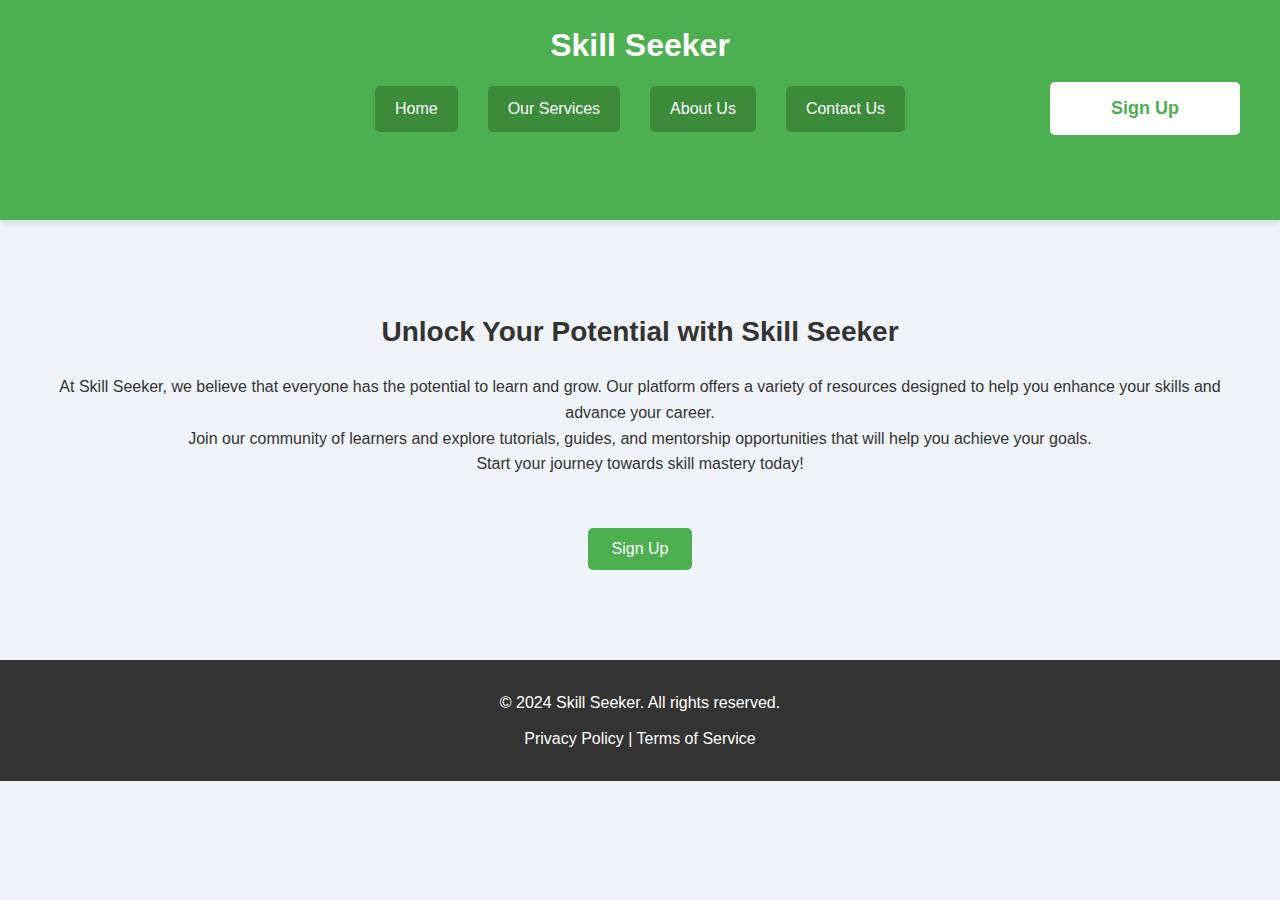
<file: index.html>
<!DOCTYPE html>
<html lang="en">
<head>
    <meta charset="UTF-8">
    <meta name="viewport" content="width=device-width, initial-scale=1.0">
    <title>Skill Seeker - Home</title>
    <link rel="stylesheet" href="style.css">
</head>
<body>
    <header>
        <div>
            <h1>Skill Seeker</h1>
        </div>
        <div class="navbar">
            <a href="index.html">Home</a>
            <a href="Services.html">Our Services</a>
            <a href="Aboutus.html">About Us</a>
            <a href="contact.html">Contact Us</a>
        </div>
        <div class="sign-up-container">
            <a href="signup.html" class="sign-up-button">Sign Up</a>
        </div>
    </header>
   
    <main>
        <div>
            <h2>Unlock Your Potential with Skill Seeker</h2>
            <p>At Skill Seeker, we believe that everyone has the potential to learn and grow. Our platform offers a variety of resources designed to help you enhance your skills and advance your career.</p>
            <p>Join our community of learners and explore tutorials, guides, and mentorship opportunities that will help you achieve your goals.</p>
            <p>Start your journey towards skill mastery today!</p>
        </div>
        <BR><br>
        <button><a href="signup.html">Sign Up</a></button>
       
    </main>
    <footer>
        <div>
            © 2024 Skill Seeker. All rights reserved.
        </div>
        <div>Privacy Policy | Terms of Service</div>
    </footer>
</body>
</html>
</file>
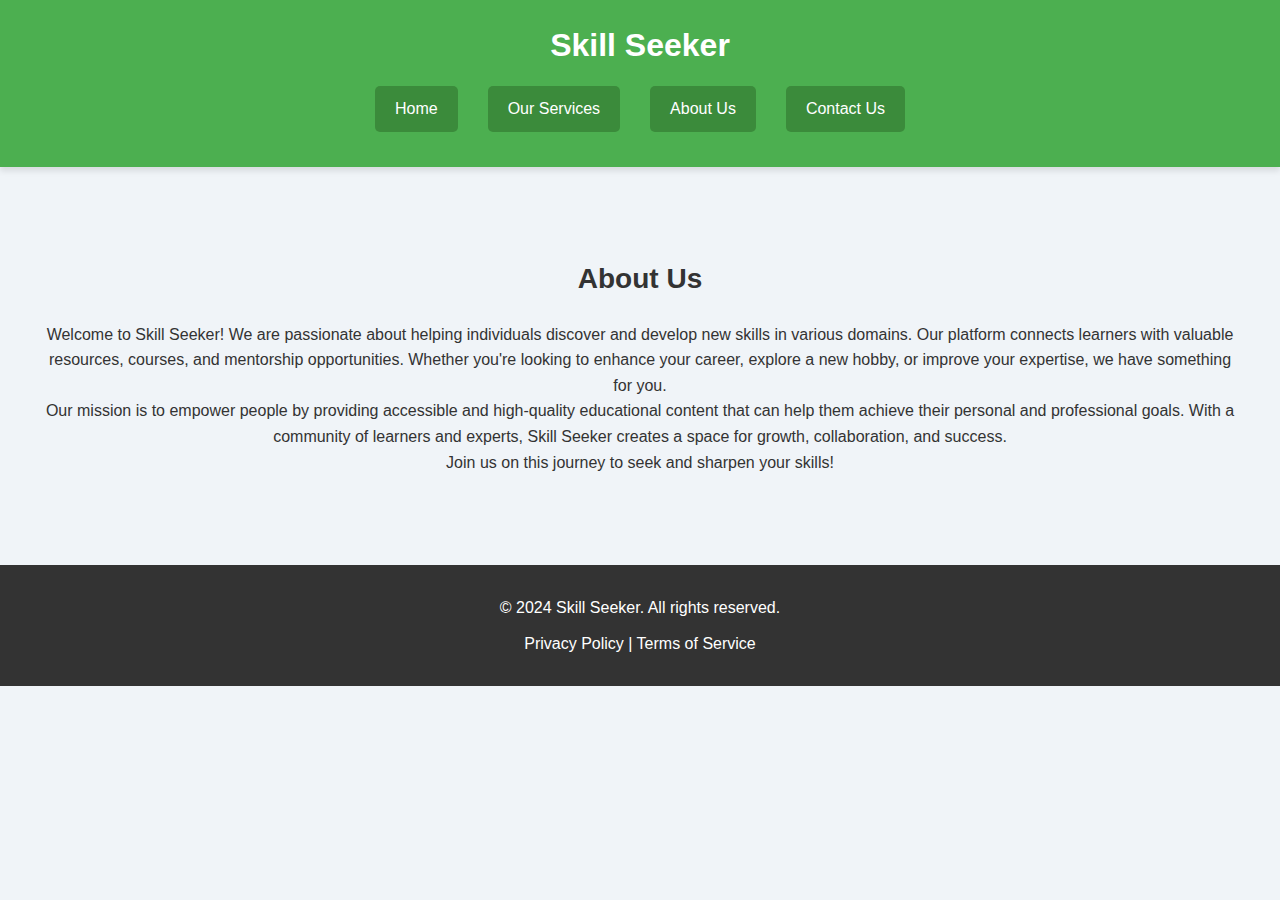
<file: Aboutus.html>
<!DOCTYPE html>
<html lang="en">
<head>
    <meta charset="UTF-8">
    <meta name="viewport" content="width=device-width, initial-scale=1.0">
    <title>About Us - Skill Seeker</title>
    <link rel="stylesheet" href="style.css">
</head>
<body>
    <header>
        <div>
            <h1>Skill Seeker</h1>
        </div>
        <div class="navbar">
           <a href="index.html">Home</a>
           <a href="Services.html">Our Services</a>
           <a href="Aboutus.html">About Us</a>
           <a href="contact.html">Contact Us</a>
        </div>
    </header>

    <main>
        <div class="content-container">
            <h2>About Us</h2>
            <p>
                Welcome to Skill Seeker! We are passionate about helping individuals discover and develop new skills in various domains.
                Our platform connects learners with valuable resources, courses, and mentorship opportunities. Whether you're looking to 
                enhance your career, explore a new hobby, or improve your expertise, we have something for you.
            </p>
            <p>
                Our mission is to empower people by providing accessible and high-quality educational content that can help them achieve 
                their personal and professional goals. With a community of learners and experts, Skill Seeker creates a space for growth, 
                collaboration, and success.
            </p>
            <p>
                Join us on this journey to seek and sharpen your skills!
            </p>
        </div>
    </main>

    <footer>
        <div>
            © 2024 Skill Seeker. All rights reserved.
        </div>
        <div>Privacy Policy | Terms of Service</div>
    </footer>
</body>
</html>
</file>
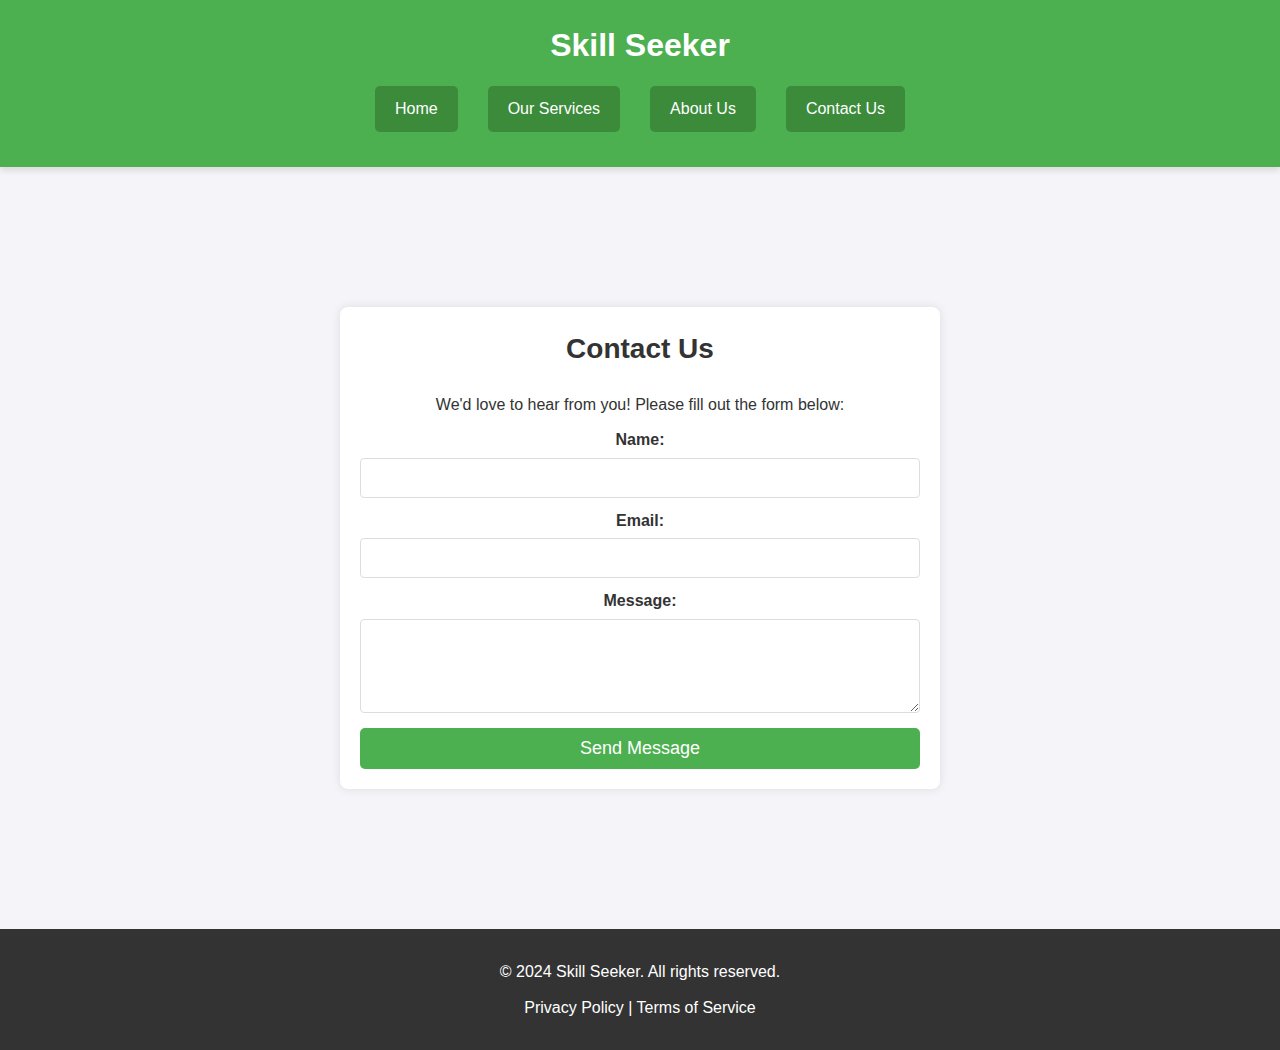
<file: contact.html>
<!DOCTYPE html>
<html lang="en">
<head>
    <meta charset="UTF-8">
    <meta name="viewport" content="width=device-width, initial-scale=1.0">
    <title>Contact Us - Skill Seeker</title>
    <link rel="stylesheet" href="style.css">
    <style>
        /* General Body Styling */
        body {
            font-family: Arial, sans-serif;
            margin: 0;
            padding: 0;
            background-color: #f4f4f9;
            color: #333;
        }

        /* Header Styling */
        header {
            background-color: #4CAF50;
            padding: 20px;
            text-align: center;
            color: white;
        }

        .navbar {
            margin-top: 15px;
        }

        /* Content Container */
        .content-container {
            max-width: 600px;
            margin: 50px auto;
            padding: 20px;
            background-color: white;
            border-radius: 8px;
            box-shadow: 0 0 10px rgba(0, 0, 0, 0.1);
        }

        /* Form Styling */
        .contact-form {
            display: flex;
            flex-direction: column;
        }

        .contact-form label {
            margin-top: 10px;
            font-weight: bold;
        }

        .contact-form input,
        .contact-form textarea {
            padding: 10px;
            margin-top: 5px;
            border: 1px solid #ddd;
            border-radius: 4px;
            font-size: 16px;
        }

        .contact-form button {
            margin-top: 15px;
            padding: 10px;
            background-color: #4CAF50;
            color: white;
            border: none;
            border-radius: 5px;
            font-size: 18px;
            cursor: pointer;
        }

        .contact-form button:hover {
            background-color: #45a049;
        }

        /* Footer Styling */
        footer {
            background-color: #333;
            padding: 20px;
            color: white;
            text-align: center;
        }
    </style>
</head>
<body>
    <header>
        <div>
            <h1>Skill Seeker</h1>
        </div>
        <nav class="navbar">
           <a href="index.html">Home</a>
           <a href="Services.html">Our Services</a>
           <a href="Aboutus.html">About Us</a>
           <a href="contact.html">Contact Us</a>
        </nav>
    </header>

    <main>
        <div class="content-container">
            <h2>Contact Us</h2>
            <p>We'd love to hear from you! Please fill out the form below:</p>

            <form class="contact-form">
                <label for="name">Name:</label>
                <input type="text" id="name" name="name" required>

                <label for="email">Email:</label>
                <input type="email" id="email" name="email" required>

                <label for="message">Message:</label>
                <textarea id="message" name="message" rows="4" required></textarea>

                <button type="submit">Send Message</button>
            </form>
        </div>
    </main>

    <footer>
        <div>
            © 2024 Skill Seeker. All rights reserved.
        </div>
        <div>Privacy Policy | Terms of Service</div>
    </footer>
</body>
</html>
</file>
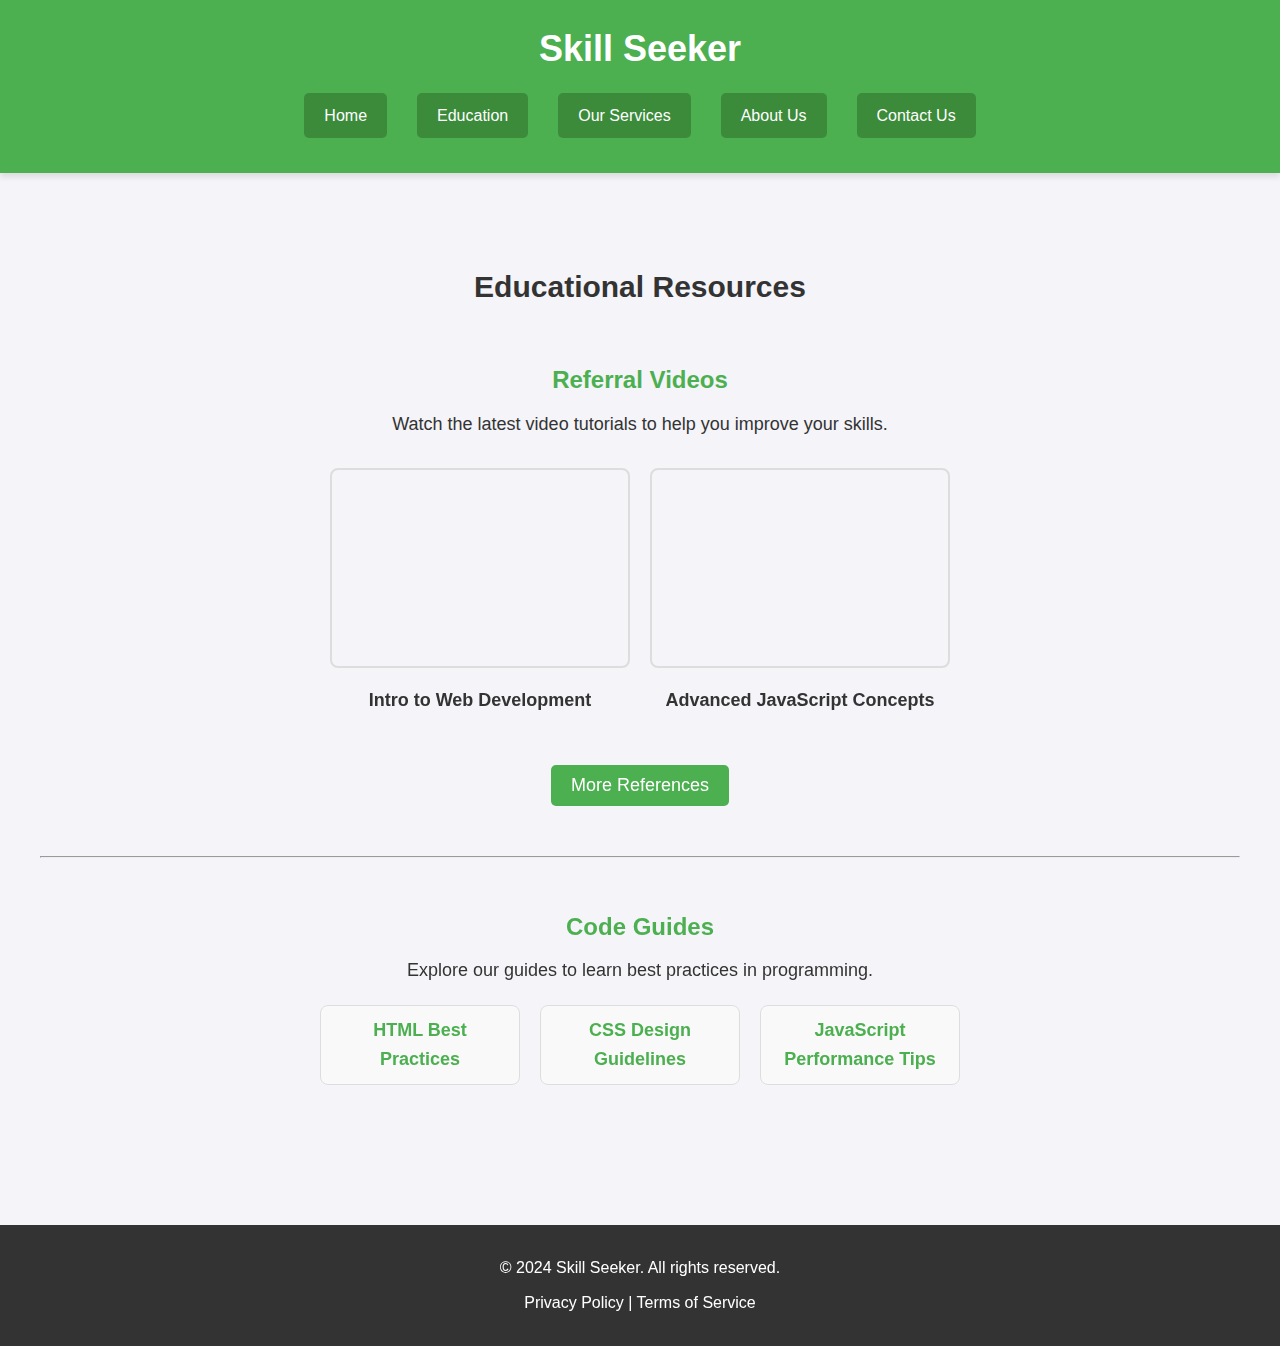
<file: Education.html>
<!DOCTYPE html>
                <html lang="en">
                <head>
                    <meta charset="UTF-8">
                    <meta name="viewport" content="width=device-width, initial-scale=1.0">
                    <title>Education - Skill Seeker</title>
                    <link rel="stylesheet" href="style.css">
                    <link rel="stylesheet" href="education.css">
                </head>
                <body>
                    <header>
                        <div>
                            <h1>Skill Seeker</h1>
                        </div>
                        <nav class="navbar">
                           <a href="index.html">Home</a>
                           <a href="Education.html">Education</a>
                           <a href="Services.html">Our Services</a>
                           <a href="Aboutus.html">About Us</a>
                           <a href="contact.html">Contact Us</a>
                        </nav>
                    </header>
                
                    <main>
                        <div class="content-container">
                            <h2>Educational Resources</h2>
                
                            <!-- Referral Video Section -->
                            <section class="video-section">
                                <h3>Referral Videos</h3>
                                <p>Watch the latest video tutorials to help you improve your skills.</p>
                                <div class="video-grid">
                                    <div class="video-item">
                                        <iframe width="300" height="200" src="https://www.youtube.com/embed/VIDEO_ID" frameborder="0" allowfullscreen></iframe>
                                        <p>Intro to Web Development</p>
                                    </div>
                                    <div class="video-item">
                                        <iframe width="300" height="200" src="https://www.youtube.com/embed/VIDEO_ID2" frameborder="0" allowfullscreen></iframe>
                                        <p>Advanced JavaScript Concepts</p>
                                    </div>
                                </div>
                                <button class="referral-button"><a href="vedio.html">More References</a></button>
                            </section>
                
                            <hr/>
                
                            <!-- Code Guide Section -->
                            <section class="code-guide-section">
                                <h3>Code Guides</h3>
                                <p>Explore our guides to learn best practices in programming.</p>
                                <ul>
                                    <li><a href="guide-html.html">HTML Best Practices</a></li>
                                    <li><a href="guide-css.html">CSS Design Guidelines</a></li>
                                    <li><a href="guide-js.html">JavaScript Performance Tips</a></li>
                                </ul>
                            </section>
                
                        </div>
                    </main>
                
                    <footer>
                        <div>
                            © 2024 Skill Seeker. All rights reserved.
                        </div>
                        <div>Privacy Policy | Terms of Service</div>
                    </footer>
                </body>
                </html>
</file>
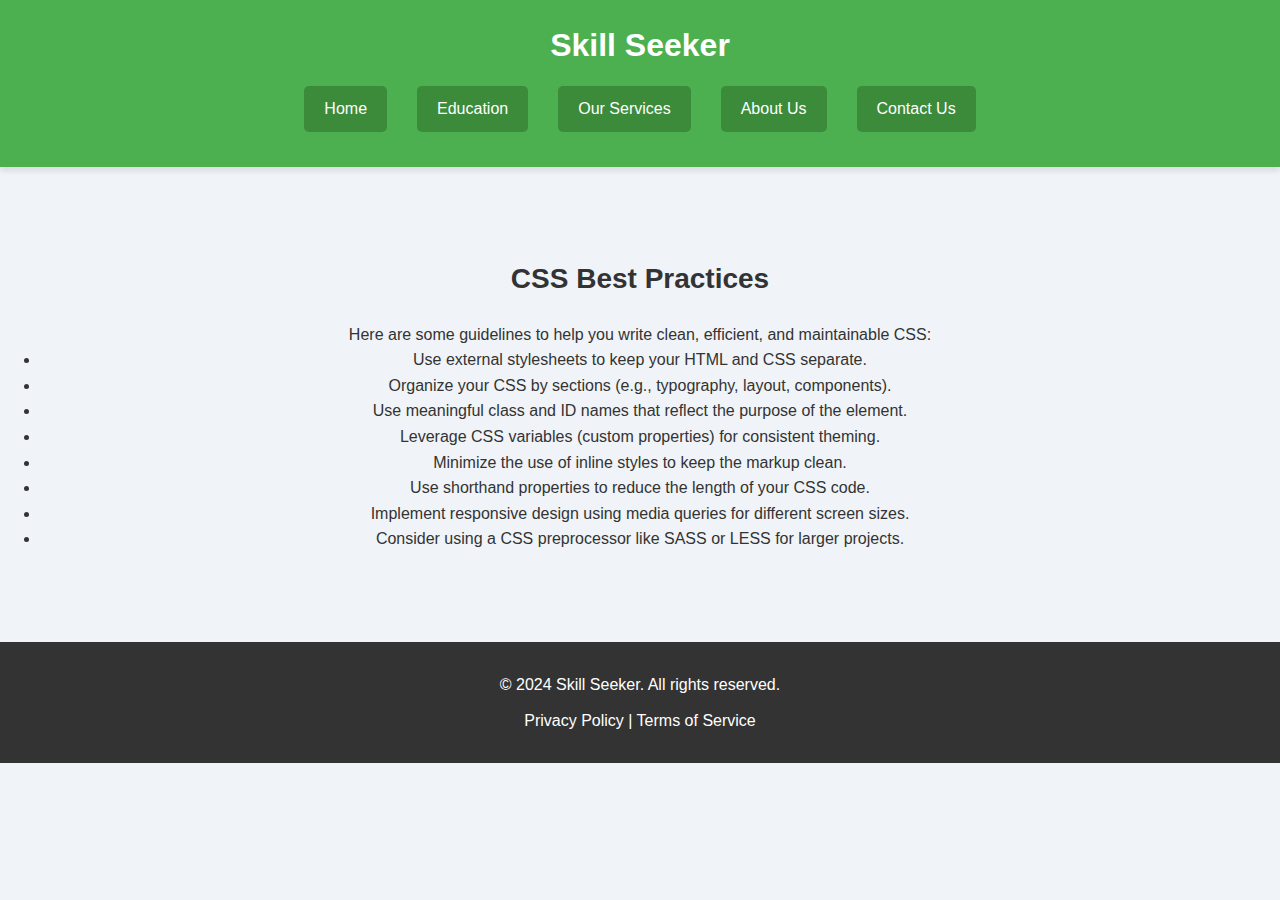
<file: guide-css.html>
<!DOCTYPE html>
<html lang="en">
<head>
    <meta charset="UTF-8">
    <meta name="viewport" content="width=device-width, initial-scale=1.0">
    <title>CSS Best Practices - Skill Seeker</title>
    <link rel="stylesheet" href="style.css">
</head>
<body>
    <header>
        <div>
            <h1>Skill Seeker</h1>
        </div>
        <div class="navbar">
           <a href="index.html">Home</a>
           <a href="Education.html">Education</a>
           <a href="Services.html">Our Services</a>
           <a href="Aboutus.html">About Us</a>
           <a href="contact.html">Contact Us</a>
        </div>
    </header>

    <main>
        <div class="content-container">
            <h2>CSS Best Practices</h2>
            <p>Here are some guidelines to help you write clean, efficient, and maintainable CSS:</p>
            <ul>
                <li>Use external stylesheets to keep your HTML and CSS separate.</li>
                <li>Organize your CSS by sections (e.g., typography, layout, components).</li>
                <li>Use meaningful class and ID names that reflect the purpose of the element.</li>
                <li>Leverage CSS variables (custom properties) for consistent theming.</li>
                <li>Minimize the use of inline styles to keep the markup clean.</li>
                <li>Use shorthand properties to reduce the length of your CSS code.</li>
                <li>Implement responsive design using media queries for different screen sizes.</li>
                <li>Consider using a CSS preprocessor like SASS or LESS for larger projects.</li>
            </ul>
        </div>
    </main>

    <footer>
        <div>
            © 2024 Skill Seeker. All rights reserved.
        </div>
        <div>Privacy Policy | Terms of Service</div>
    </footer>
</body>
</html>
</file>
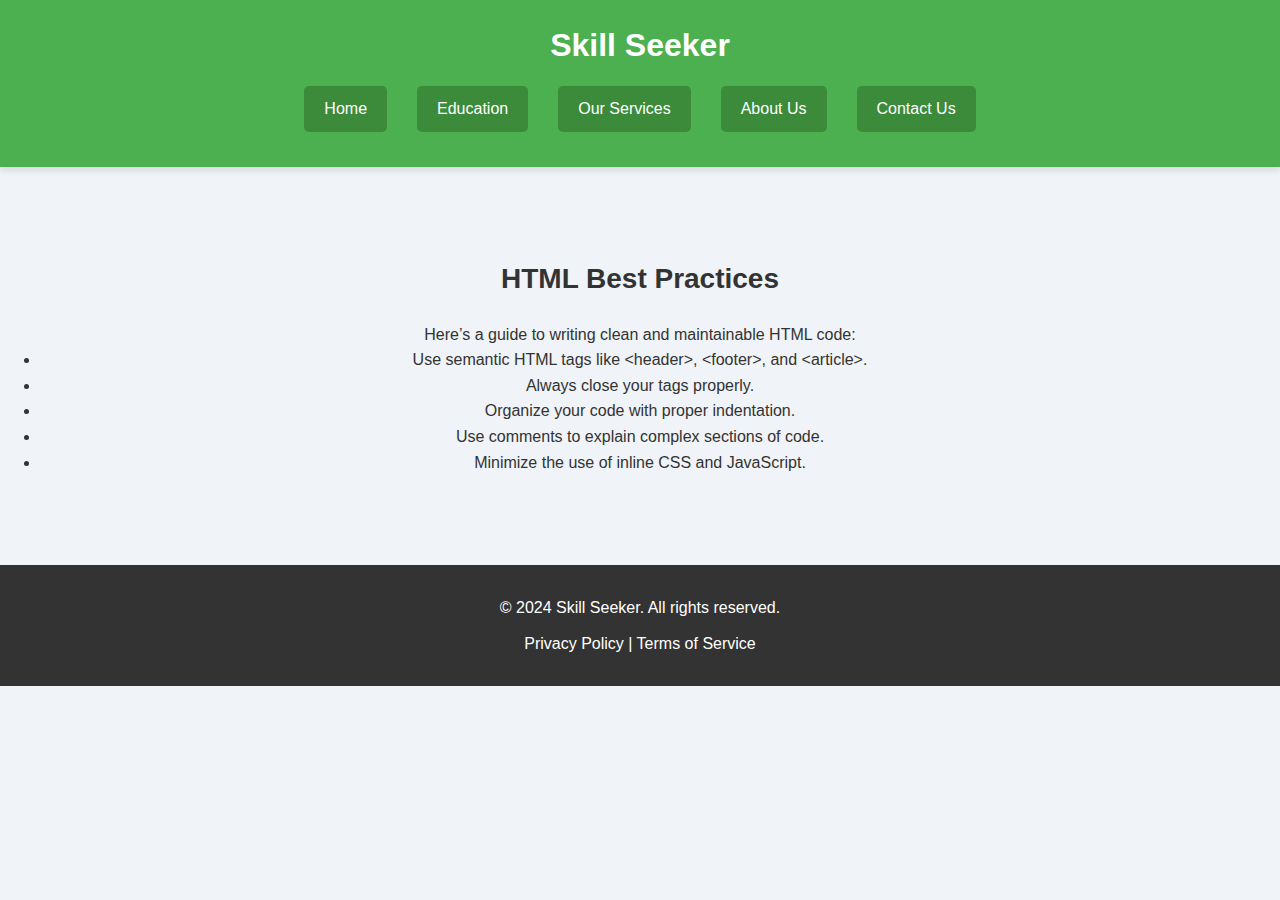
<file: guide-html.html>
<!DOCTYPE html>
<html lang="en">
<head>
    <meta charset="UTF-8">
    <meta name="viewport" content="width=device-width, initial-scale=1.0">
    <title>HTML Best Practices - Skill Seeker</title>
    <link rel="stylesheet" href="style.css">
</head>
<body>
    <header>
        <div>
            <h1>Skill Seeker</h1>
        </div>
        <div class="navbar">
           <a href="index.html">Home</a>
           <a href="Education.html">Education</a>
           <a href="Services.html">Our Services</a>
           <a href="Aboutus.html">About Us</a>
           <a href="contact.html">Contact Us</a>
        </div>
    </header>

    <main>
        <div class="content-container">
            <h2>HTML Best Practices</h2>
            <p>Here’s a guide to writing clean and maintainable HTML code:</p>
            <ul>
                <li>Use semantic HTML tags like <code>&lt;header&gt;</code>, <code>&lt;footer&gt;</code>, and <code>&lt;article&gt;</code>.</li>
                <li>Always close your tags properly.</li>
                <li>Organize your code with proper indentation.</li>
                <li>Use comments to explain complex sections of code.</li>
                <li>Minimize the use of inline CSS and JavaScript.</li>
            </ul>
        </div>
    </main>

    <footer>
        <div>
            © 2024 Skill Seeker. All rights reserved.
        </div>
        <div>Privacy Policy | Terms of Service</div>
    </footer>
</body>
</html>
</file>
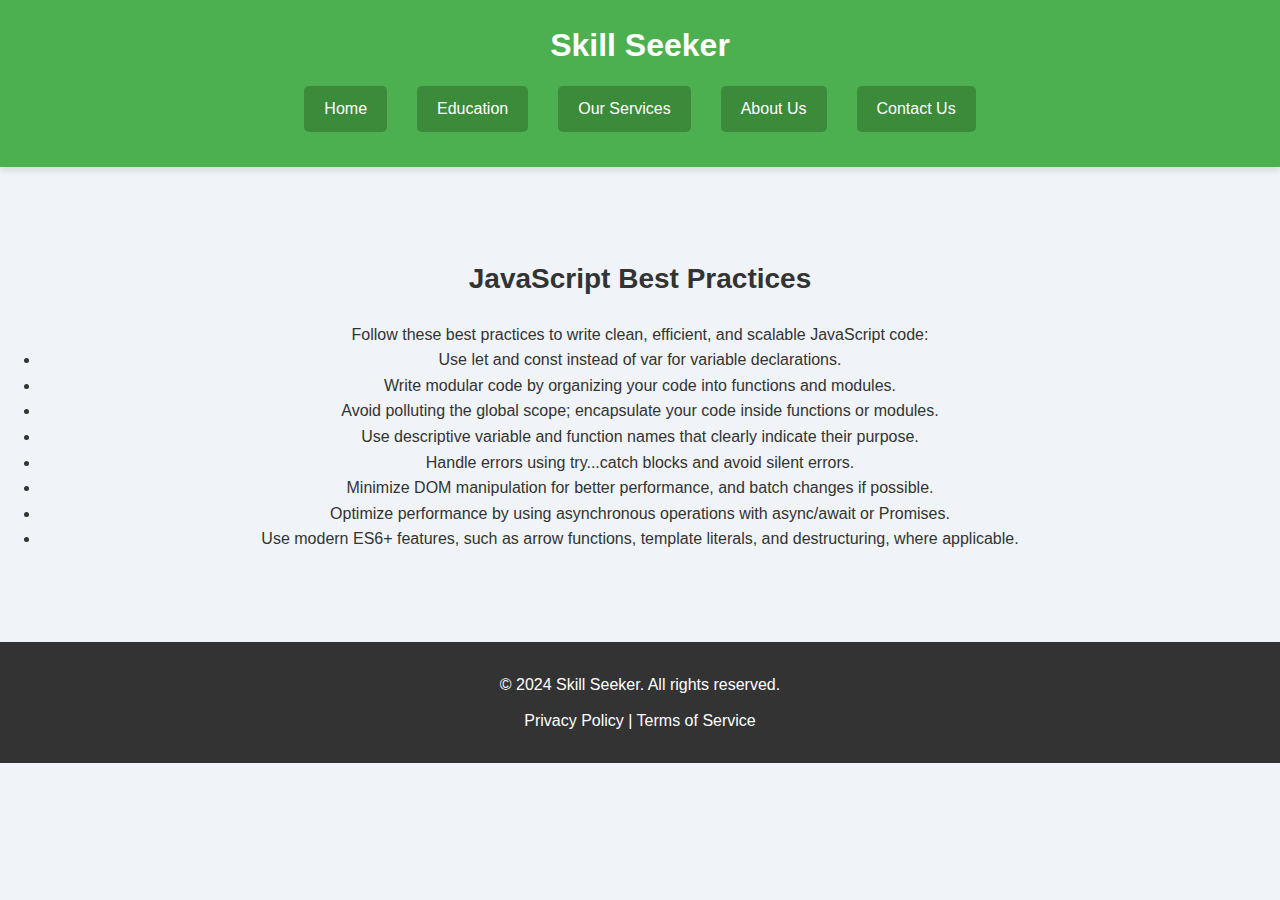
<file: guide-js.html>
<!DOCTYPE html>
<html lang="en">
<head>
    <meta charset="UTF-8">
    <meta name="viewport" content="width=device-width, initial-scale=1.0">
    <title>JavaScript Best Practices - Skill Seeker</title>
    <link rel="stylesheet" href="style.css">
</head>
<body>
    <header>
        <div>
            <h1>Skill Seeker</h1>
        </div>
        <div class="navbar">
           <a href="index.html">Home</a>
           <a href="Education.html">Education</a>
           <a href="Services.html">Our Services</a>
           <a href="Aboutus.html">About Us</a>
           <a href="contact.html">Contact Us</a>
        </div>
    </header>

    <main>
        <div class="content-container">
            <h2>JavaScript Best Practices</h2>
            <p>Follow these best practices to write clean, efficient, and scalable JavaScript code:</p>
            <ul>
                <li>Use <code>let</code> and <code>const</code> instead of <code>var</code> for variable declarations.</li>
                <li>Write modular code by organizing your code into functions and modules.</li>
                <li>Avoid polluting the global scope; encapsulate your code inside functions or modules.</li>
                <li>Use descriptive variable and function names that clearly indicate their purpose.</li>
                <li>Handle errors using <code>try...catch</code> blocks and avoid silent errors.</li>
                <li>Minimize DOM manipulation for better performance, and batch changes if possible.</li>
                <li>Optimize performance by using asynchronous operations with <code>async</code>/<code>await</code> or <code>Promises</code>.</li>
                <li>Use modern ES6+ features, such as arrow functions, template literals, and destructuring, where applicable.</li>
            </ul>
        </div>
    </main>

    <footer>
        <div>
            © 2024 Skill Seeker. All rights reserved.
        </div>
        <div>Privacy Policy | Terms of Service</div>
    </footer>
</body>
</html>
</file>
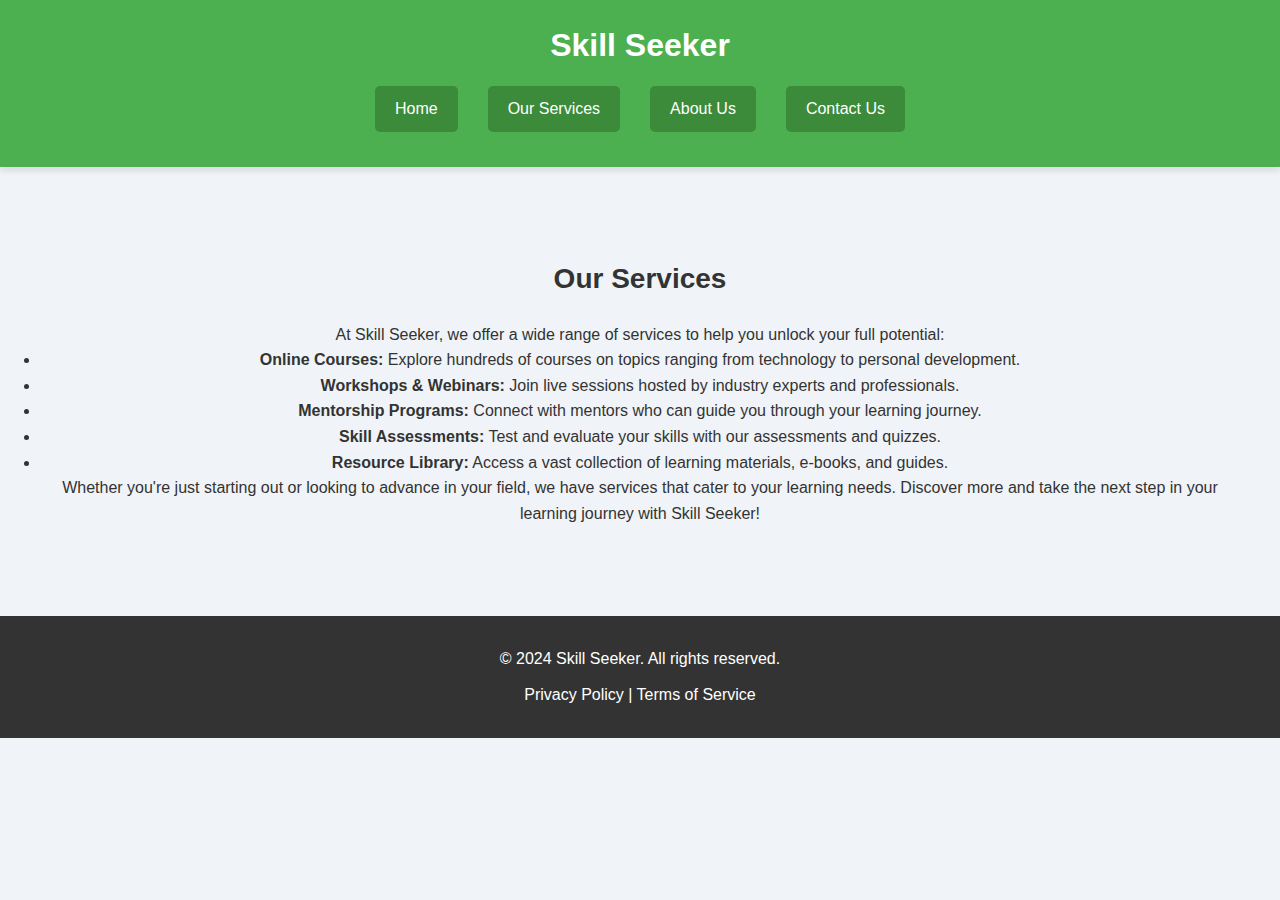
<file: Services.html>
<!DOCTYPE html>
<html lang="en">
<head>
    <meta charset="UTF-8">
    <meta name="viewport" content="width=device-width, initial-scale=1.0">
    <title>Our Services - Skill Seeker</title>
    <link rel="stylesheet" href="style.css">
</head>
<body>
    <header>
        <div>
            <h1>Skill Seeker</h1>
        </div>
        <div class="navbar">
           <a href="index.html">Home</a>
           <a href="Services.html">Our Services</a>
           <a href="Aboutus.html">About Us</a>
           <a href="contact.html">Contact Us</a>
        </div>
    </header>

    <main>
        <div class="content-container">
            <h2>Our Services</h2>
            <p>
                At Skill Seeker, we offer a wide range of services to help you unlock your full potential:
            </p>
            <ul>
                <li><strong>Online Courses:</strong> Explore hundreds of courses on topics ranging from technology to personal development.</li>
                <li><strong>Workshops & Webinars:</strong> Join live sessions hosted by industry experts and professionals.</li>
                <li><strong>Mentorship Programs:</strong> Connect with mentors who can guide you through your learning journey.</li>
                <li><strong>Skill Assessments:</strong> Test and evaluate your skills with our assessments and quizzes.</li>
                <li><strong>Resource Library:</strong> Access a vast collection of learning materials, e-books, and guides.</li>
            </ul>
            <p>
                Whether you're just starting out or looking to advance in your field, we have services that cater to your learning needs.
                Discover more and take the next step in your learning journey with Skill Seeker!
            </p>
        </div>
    </main>

    <footer>
        <div>
            © 2024 Skill Seeker. All rights reserved.
        </div>
        <div>Privacy Policy | Terms of Service</div>
    </footer>
</body>
</html>
</file>
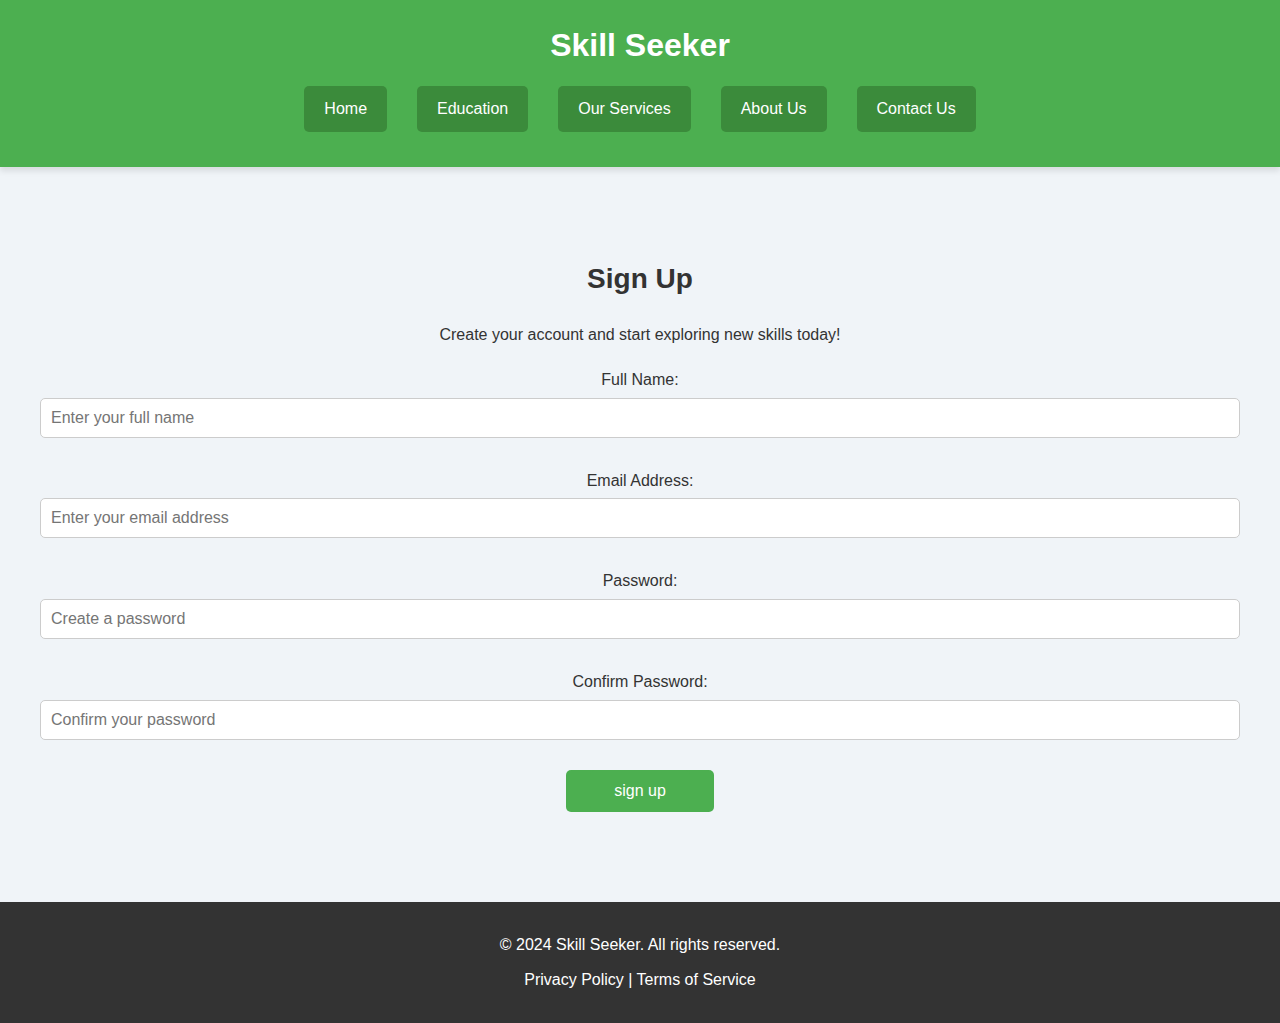
<file: signup.html>
<!DOCTYPE html>
<html lang="en">
<head>
    <meta charset="UTF-8">
    <meta name="viewport" content="width=device-width, initial-scale=1.0">
    <title>Sign Up - Skill Seeker</title>
    <link rel="stylesheet" href="form.css">
    <link rel="stylesheet" href="style.css">
</head>
<body>
    <header>
        <div>
            <h1>Skill Seeker</h1>
        </div>
        <div class="navbar">
           <a href="index.html">Home</a>
           <a href="Education.html">Education</a>
           <a href="Services.html">Our Services</a>
           <a href="Aboutus.html">About Us</a>
           <a href="contact.html">Contact Us</a>
        </div>
    </header>

    <main>
        <div class="content-container">
            <h2>Sign Up</h2>
            <p>Create your account and start exploring new skills today!</p>
            <form action="/submit_signup" method="post">
                <div class="form-group">
                    <label for="fullName">Full Name:</label>
                    <input type="text" id="fullName" name="fullName" placeholder="Enter your full name" required>
                </div>

                <div class="form-group">
                    <label for="email">Email Address:</label>
                    <input type="email" id="email" name="email" placeholder="Enter your email address" required>
                </div>

                <div class="form-group">
                    <label for="password">Password:</label>
                    <input type="password" id="password" name="password" placeholder="Create a password" required>
                </div>

                <div class="form-group">
                    <label for="confirmPassword">Confirm Password:</label>
                    <input type="password" id="confirmPassword" name="confirmPassword" placeholder="Confirm your password" required>
                </div>

                <!-- <div class="form-group"> -->
                    <button type="submit"><a href="Education.html">sign up</a></button>
                <!-- </div> -->
            </form>
        </div>
    </main>

    <footer>
        <div>
            © 2024 Skill Seeker. All rights reserved.
        </div>
        <div>Privacy Policy | Terms of Service</div>
    </footer>
</body>
</html>
</file>
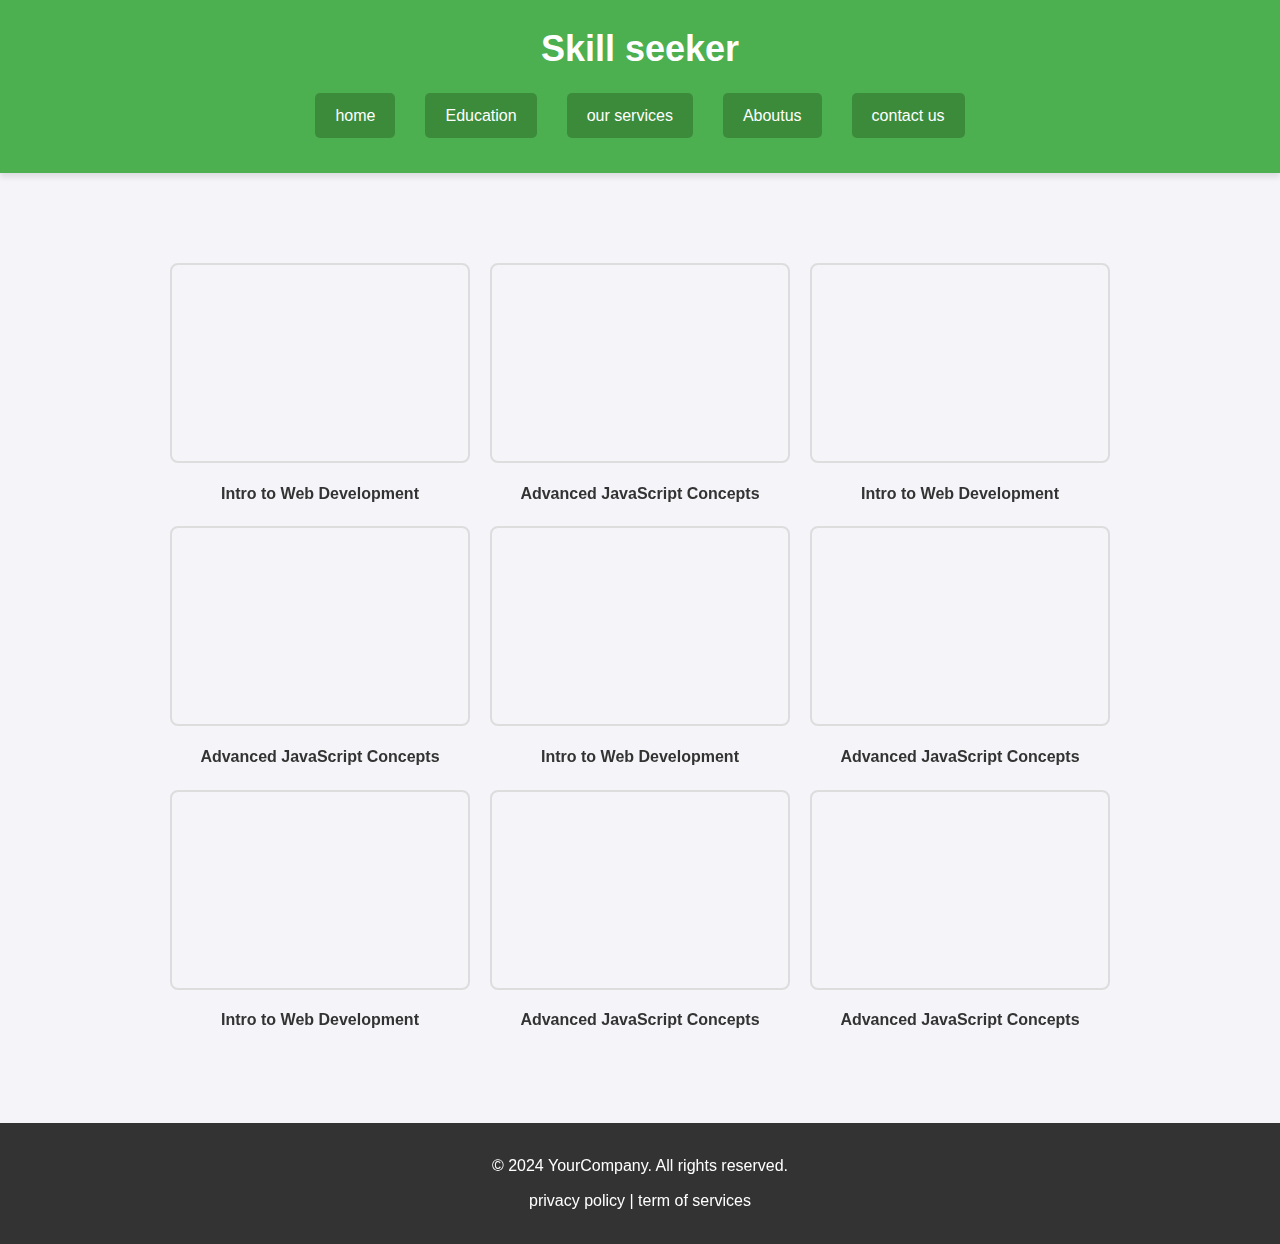
<file: vedio.html>
<!DOCTYPE html>
<html lang="en">
<head>
    <meta charset="UTF-8">
    <meta name="viewport" content="width=device-width, initial-scale=1.0">
    <title>Document</title>
    <link rel="stylesheet" href="style.css">
    <link rel="stylesheet" href="education.css">
</head >
<body>
    <header>
        <div>
            <h1>Skill seeker</h1>
        </div>
        <div class="navbar">
           <a href="index.html" >home</a>
           <a href="Education.html">Education</a>
           <a href="Services.html">our services</a>
           <a href="Aboutus.html">Aboutus</a>
           <a href="contact.html">contact us </a>
        </div>  
    </header>
    <main>
        <section>
            <div class="video-grid">
                <div class="video-item">
                    <iframe width="300" height="200" src="https://youtu.be/l1EssrLxt7E" frameborder="0" allowfullscreen></iframe>
                    <p>Intro to Web Development</p>
                </div>
                <div class="video-item">
                    <iframe width="300" height="200" src="https://www.youtube.com/embed/VIDEO_ID2" frameborder="0" allowfullscreen></iframe>
                    <p>Advanced JavaScript Concepts</p>
                </div>
                <div class="video-item">
                    <iframe width="300" height="200" src="https://www.youtube.com/embed/VIDEO_ID" frameborder="0" allowfullscreen></iframe>
                    <p>Intro to Web Development</p>
                </div>
                <div class="video-item">
                    <iframe width="300" height="200" src="https://www.youtube.com/embed/VIDEO_ID2" frameborder="0" allowfullscreen></iframe>
                    <p>Advanced JavaScript Concepts</p>
                </div>
                <div class="video-item">
                    <iframe width="300" height="200" src="https://www.youtube.com/embed/VIDEO_ID" frameborder="0" allowfullscreen></iframe>
                    <p>Intro to Web Development</p>
                </div>
                <div class="video-item">
                    <iframe width="300" height="200" src="https://www.youtube.com/embed/VIDEO_ID2" frameborder="0" allowfullscreen></iframe>
                    <p>Advanced JavaScript Concepts</p>
                </div>
                <div class="video-item">
                    <iframe width="300" height="200" src="https://www.youtube.com/embed/VIDEO_ID" frameborder="0" allowfullscreen></iframe>
                    <p>Intro to Web Development</p>
                </div>
                <div class="video-item">
                    <iframe width="300" height="200" src="https://www.youtube.com/embed/VIDEO_ID2" frameborder="0" allowfullscreen></iframe>
                    <p>Advanced JavaScript Concepts</p>
                </div>
                <div class="video-item">
                    <iframe width="300" height="200" src="https://www.youtube.com/embed/VIDEO_ID2" frameborder="0" allowfullscreen></iframe>
                    <p>Advanced JavaScript Concepts</p>
                </div>
            </div>   
        </section>
    </main>
    <footer>
        <div>
            © 2024 YourCompany. All rights reserved.
        </div>
        <div> privacy policy | term of services</div>
    </footer>
</body>
</html>
</file>
<file: style.css>
/* General Styling */
* {
    margin: 0;
    padding: 0;
    box-sizing: border-box;
    font-family: 'Arial', sans-serif;
}

body {
    background-color: #f0f4f8;
    color: #333;
    line-height: 1.6;
}

/* Header Styling */
header {
    background-color: #4CAF50;
    color: white;
    padding: 20px 0;
    text-align: center;
    box-shadow: 0 4px 6px rgba(0, 0, 0, 0.1);
}

/* Navbar Styling */
.navbar {
    display: flex;
    justify-content: center;
    align-items: center;
    margin: 15px 0;
}

.navbar a {
    text-decoration: none;
    color: white;
    margin: 0 15px;
    padding: 10px 20px;
    background-color: #3b8b3b;
    border-radius: 5px;
    transition: background-color 0.3s ease;
}

.navbar a:hover {
    background-color: #366836;
}

/* Sign Up Button */
.sign-up-container {
    margin-top: 10px;
    margin-left: 900px;
    display:flex;
    position: relative;
    bottom: 65px;
    left: 150px;
}

.sign-up-button {
    padding: 12px 24px;
    width: 50%;
    text-decoration: none;
    background-color: #fff;
    color: #4CAF50;
    border: none;
    border-radius: 5px;
    font-size: 18px;
    font-weight: bold;
    cursor: pointer;
    transition: background-color 0.3s ease;
}

.sign-up-button:hover {
    background-color: #e0e0e0; /* Light gray on hover */
}


/* Main Section */
main {
    margin: 50px auto;
    text-align: center;
    padding: 40px;
}

h2 {
    font-size: 28px;
    margin-bottom: 20px;
    color: #333;
}
#sign-up {

    height: 50px;
    width: 20%;
    padding: 15px 30px;
    background-color: #fff;
    color: #4CAF50;
    border: none;
    border-radius: 5px;
    cursor: pointer;
    padding-bottom: 30px;
    margin-left: 1000px; 
    font-size: 18px; 
    font-weight: bold; 
    
}

button {
    background-color: #4CAF50;
   
    padding: 12px 24px;
    border: none;
    border-radius: 5px;
    font-size: 16px;
    cursor: pointer;
    transition: background-color 0.3s ease;
}
button a{
     color: white;
     text-decoration: none;
}
button:hover {
    background-color: #45a049;
}

/* Footer Styling */
footer {
    background-color: #333;
    color: white;
    padding: 20px;
    text-align: center;
    margin-top: 50px;
}

footer div {
    margin: 10px 0;
}

footer a {
    color: #999;
    text-decoration: none;
}

footer a:hover {
    color: white;
}

/* Responsive Design */
@media (max-width: 768px) {
    h1 {
        font-size: 28px;
    }

    h2 {
        font-size: 22px;
    }

    .navbar a {
        padding: 8px 12px;
        margin: 0 10px;
        font-size: 14px;
    }
}

@media (max-width: 480px) {
    h1 {
        font-size: 24px;
    }

    h2 {
        font-size: 18px;
    }

    .navbar a {
        padding: 6px 10px;
        margin: 0 5px;
        font-size: 12px;
    }
}
</file>
<file: education.css>
/* General Body Styling */
body {
    font-family: Arial, sans-serif;
    margin: 0;
    padding: 0;
    background-color: #f4f4f9;
    color: #333;
}

/* Header Styling */
header {
    background-color: #4CAF50;
    padding: 20px;
    text-align: center;
    color: white;
}

header h1 {
    margin: 0;
    font-size: 36px;
}

.navbar {
    margin-top: 15px;
}



/* Main Content Styling */
main {
    padding: 40px 20px;
}

.content-container {
    max-width: 1200px;
    margin: 0 auto;
    text-align: center; /* Center text within content container */
}

.content-container h2 {
    font-size: 30px;
    margin-bottom: 20px;
    color: #333;
}

/* Referral Video Section */
.video-section {
    margin: 50px 0;
}

.video-section h3 {
    font-size: 24px;
    margin-bottom: 10px;
    color: #4CAF50;
}

.video-section p {
    font-size: 18px;
    margin-bottom: 30px;
}

.video-grid {
    display: flex;
    justify-content: center; /* Center the video items */
    gap: 20px;
    flex-wrap: wrap;
}

.video-item {
    width: 300px;
}

.video-item iframe {
    width: 100%; /* Make the iframe responsive */
    border: 2px solid #ddd;
    border-radius: 8px;
}

.video-item p {
    text-align: center;
    margin-top: 10px;
    font-weight: bold;
}

/* Button Styling */
.referral-button {
    display: inline-block;
    padding: 10px 20px;
    background-color: #4CAF50;
    color: white;
    border: none;
    border-radius: 5px;
    font-size: 18px;
    cursor: pointer;
    margin-top: 20px; /* Add margin above the button */
}

.referral-button a {
    color: white; /* Ensure link color matches button */
    text-decoration: none; /* Remove underline from link */
}

.referral-button:hover {
    background-color: #45a049;
}

/* Code Guide Section */
.code-guide-section {
    margin: 50px 0;
}

.code-guide-section h3 {
    font-size: 24px;
    margin-bottom: 10px;
    color: #4CAF50;
}

.code-guide-section p {
    font-size: 18px;
    margin-bottom: 20px;
}

.code-guide-section ul {
    list-style: none;
    padding: 0;
    display: flex;
    justify-content: center; /* Center align the list */
    flex-wrap: wrap;
    gap: 20px;
}

.code-guide-section ul li {
    font-size: 18px;
    background-color: #f9f9f9;
    padding: 10px 20px;
    border: 1px solid #ddd;
    border-radius: 8px;
    text-align: center;
    width: 200px;
}

.code-guide-section ul li a {
    text-decoration: none;
    color: #4CAF50;
    font-weight: bold;
}

.code-guide-section ul li:hover {
    background-color: #f1f1f1;
    box-shadow: 0px 0px 10px rgba(0, 0, 0, 0.1);
}

.code-guide-section ul li a:hover {
    text-decoration: underline;
}

/* Footer Styling */
footer {
    background-color: #333;
    padding: 20px;
    color: white;
    text-align: center;
}

footer div {
    margin-bottom: 10px;
}

footer a {
    color: #4CAF50;
    text-decoration: none;
}
</file>
<file: form.css>
/* Form Styling */
form {
    margin-top: 20px;
}

.form-group {
    margin-bottom: 20px;
}

label {
    display: block;
    font-size: 16px;
    margin-bottom: 5px;
}

input[type="text"],
input[type="email"],
input[type="password"] {
    width: 100%;
    padding: 10px;
    font-size: 16px;
    border: 1px solid #ccc;
    border-radius: 5px;
    margin-bottom: 10px;
}

input[type="text"]:focus,
input[type="email"]:focus,
input[type="password"]:focus {
    outline: none;
    border-color: #4CAF50;
    box-shadow: 0 0 5px rgba(76, 175, 80, 0.5);
}

button[type="submit"] a {
    background-color: #4CAF50;
    color: white;
    padding: 12px 24px;
    border: none;
    border-radius: 5px;
    font-size: 16px;
    cursor: pointer;
    width: 20%;
}

button[type="submit"]:hover {
    background-color: #45a049;
}

/* Media Query for Smaller Screens */
@media (max-width: 768px) {
    .content-container {
        padding: 20px;
    }
}
</file>
